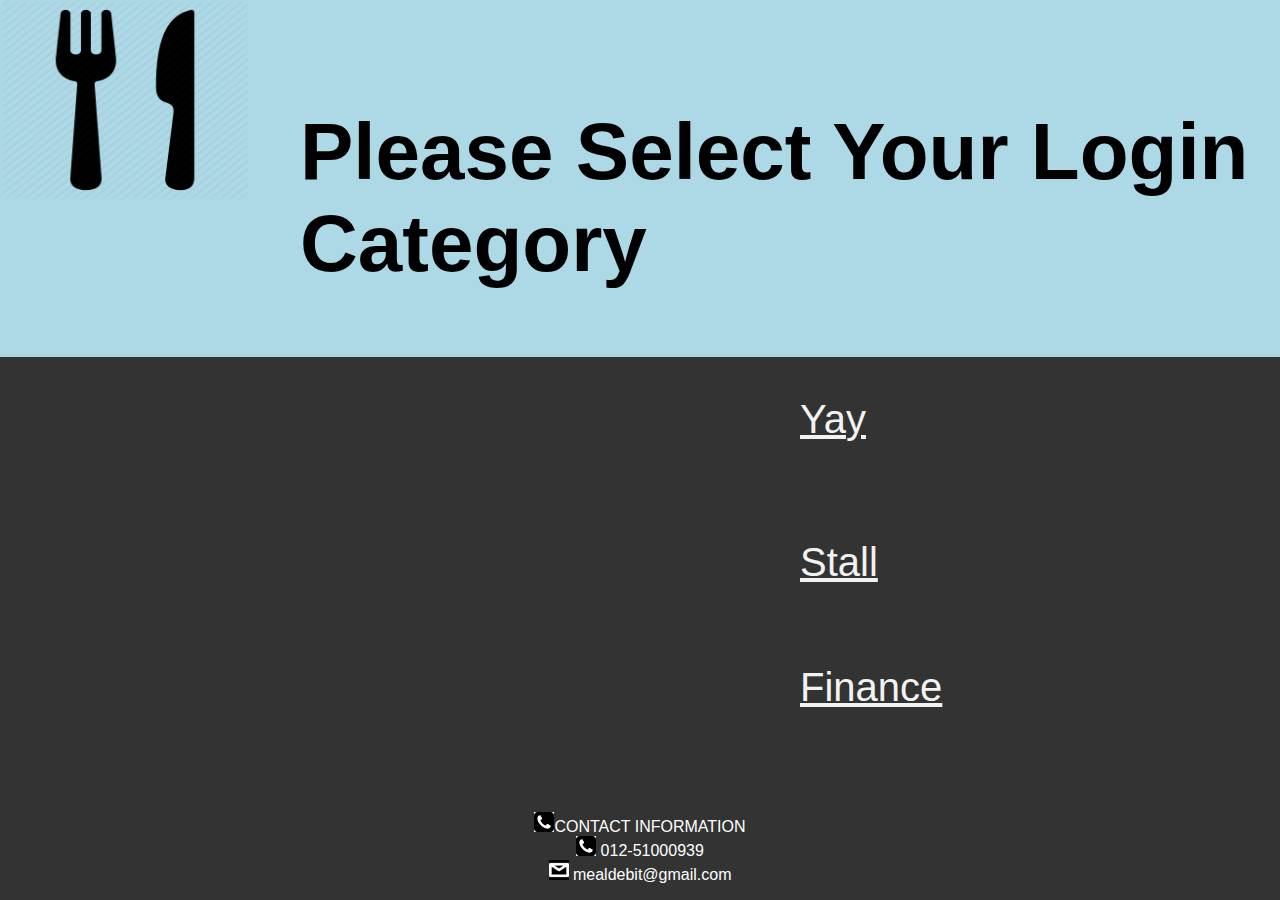
<file: index.html>
<!DOCTYPE html PUBLIC "-//W3C//DTD XHTML 1.0 Transitional//EN" "http://www.w3.org/TR/xhtml1/DTD/xhtml1-transitional.dtd">
<html xmlns="http://www.w3.org/1999/xhtml">

<head>
<meta content="text/html; charset=utf-8" http-equiv="Content-Type" />
<title>Welcome to APU Meal System </title>			<!-- Title of the tabs -->
<link href="css/main.css" rel="stylesheet" type="text/css" />				<!-- linking the page with this stylesheet css -->
</head>
<body style="background-color:lightblue">
  <div>
    <img src="IMAGES/food.png" width="250" height="200" align="left">
  </div>
  <div id="wordabovenav">
    <h2 style="font-size: 80px;">Please Select Your Login Category</h2>
  </div>
<div class="topnav">
  <a class="active" href="default.html" target=""><u>Yay</u></a>	&nbsp;&nbsp;&nbsp;&nbsp;&nbsp;&nbsp;
  <a href="stalllogin.php"target=""><u>Stall   </u></a>	&nbsp;&nbsp;&nbsp;&nbsp;&nbsp;&nbsp;
  <a href="financelogin.php"target=""><u>Finance</u></a> &nbsp;&nbsp;&nbsp;&nbsp;&nbsp;&nbsp;
  <a href="adminlogin.php"target=""><u>Admin</u></a>
</div>




<!--------------------------------------- seperate parts------------------------------------------------->
	<div class="footer"> <!-- start footer -->
		<p style="text-align:center">
			<img alt="" src="IMAGES/phone.jpg" width="20" height="20" />CONTACT INFORMATION<br/>
			<img alt="" src="IMAGES/phone.jpg" width="20" height="20" /> 012-51000939 <br/>
			<img alt="" src="IMAGES/email.png" width="20" height="20" /> mealdebit@gmail.com
		</p>
	</div> <!-- end footer -->

</body>
</html>
</file>
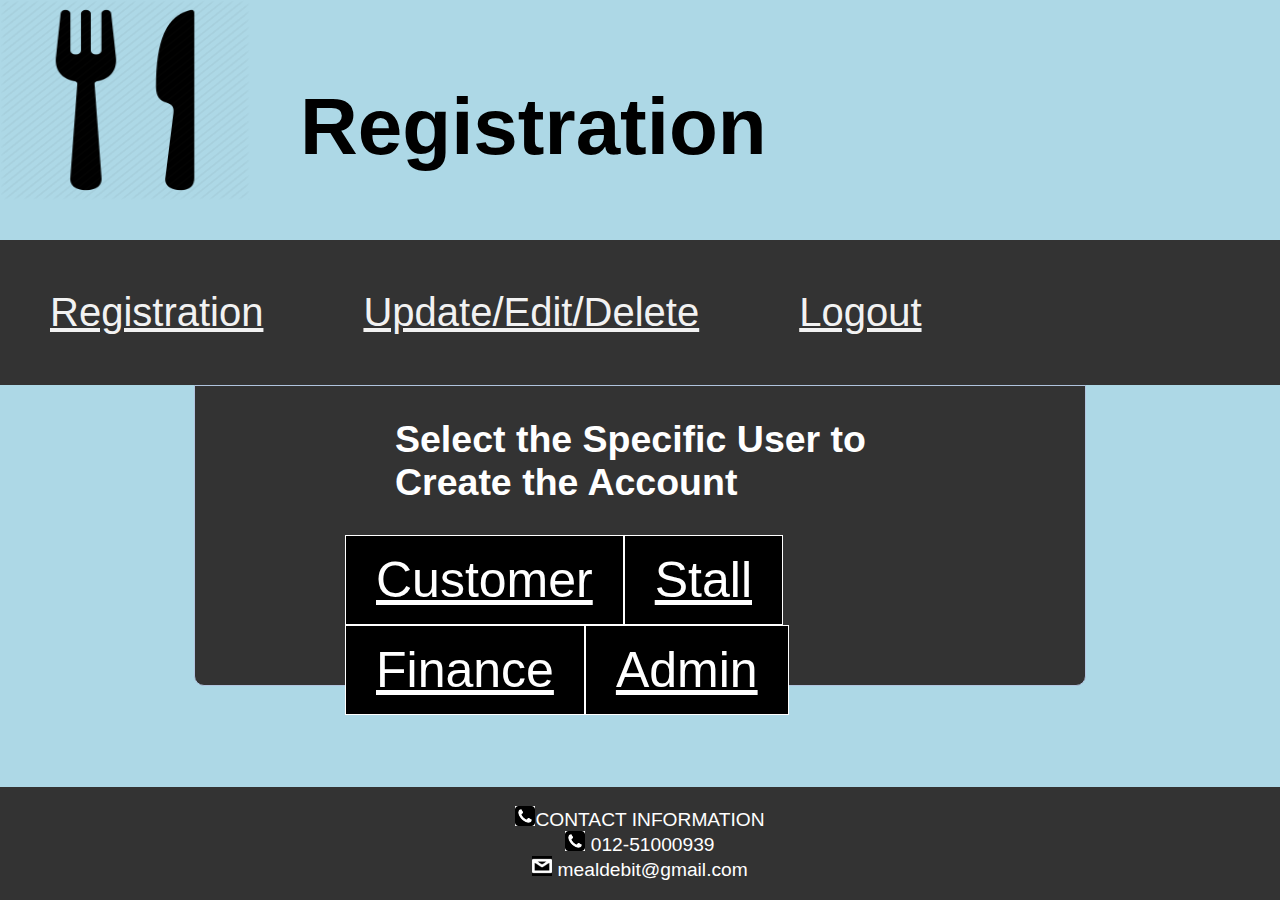
<file: adminregisterpage.html>
<!DOCTYPE html PUBLIC "-//W3C//DTD XHTML 1.0 Transitional//EN" "http://www.w3.org/TR/xhtml1/DTD/xhtml1-transitional.dtd">
<html xmlns="http://www.w3.org/1999/xhtml">

<head>
<meta content="text/html; charset=utf-8" http-equiv="Content-Type" />
<title>Welcome to APU Meal System </title>			<!-- Title of the tabs -->
<link href="css/register.css" rel="stylesheet" type="text/css" />				<!-- linking the page with this stylesheet css -->
</head>
<body style="background-color:lightblue">
  <div>
    <img src="IMAGES/food.png" width="250" height="200" align="left">
  </div>
  <div id="wordabovenav">
    <h2 style="font-size: 80px;">Registration</h2>
  </div>
  <div class="topnav">
    <a href="adminregisterpage.html"target=""><u>Registration</u></a>	&nbsp;&nbsp;&nbsp;&nbsp;&nbsp;&nbsp;
    <a href="adminviewuser.html"target=""><u>Update/Edit/Delete</u></a> &nbsp;&nbsp;&nbsp;&nbsp;&nbsp;&nbsp;
    <a href="default.html"target=""><u>Logout</u></a>
  </div>

<!--------------------------------------- seperate parts------------------------------------------------->

<form>
<div id="wordnav">
  <h2>Select the Specific User to Create the Account</h2>
</div>
<div>
  <a href="customerregister.php" target="" class="button">Customer</a>
  <a href="stallregister.php" target="" class="button">Stall</a>
  <a href="financeregister.php" target="" class="button">Finance</a>
  <a href="adminregister.php" target="" class="button">Admin</a>
</div>
</form>












<!--------------------------------------- seperate parts------------------------------------------------->
	<div class="footer"> <!-- start footer -->
		<p style="text-align:center">
			<img alt="" src="IMAGES/phone.jpg" width="20" height="20" />CONTACT INFORMATION<br/>
			<img alt="" src="IMAGES/phone.jpg" width="20" height="20" /> 012-51000939 <br/>
			<img alt="" src="IMAGES/email.png" width="20" height="20" /> mealdebit@gmail.com
		</p>
	</div> <!-- end footer -->

</body>
</html>
</file>
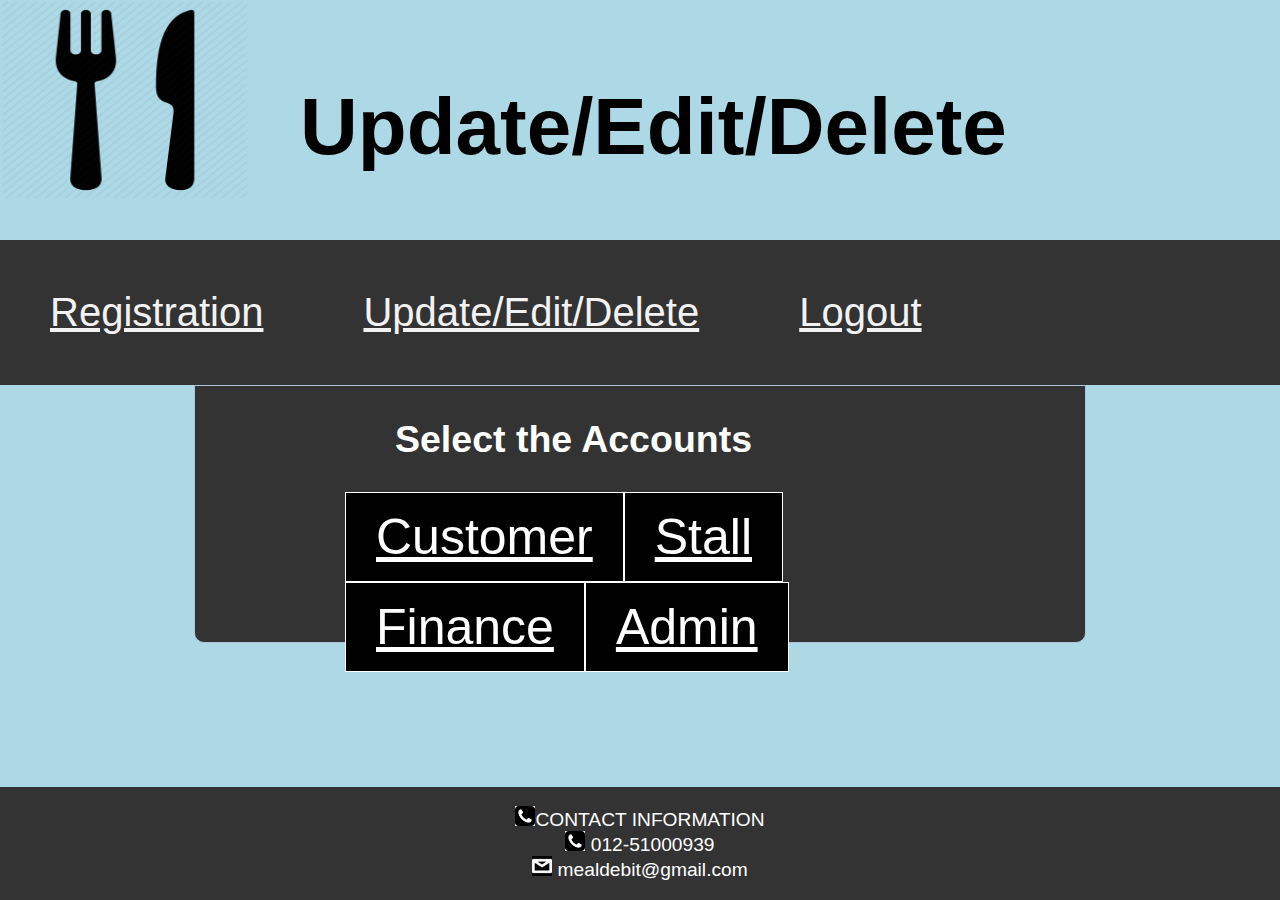
<file: adminviewuser.html>
<!DOCTYPE html PUBLIC "-//W3C//DTD XHTML 1.0 Transitional//EN" "http://www.w3.org/TR/xhtml1/DTD/xhtml1-transitional.dtd">
<html xmlns="http://www.w3.org/1999/xhtml">

<head>
<meta content="text/html; charset=utf-8" http-equiv="Content-Type" />
<title>Welcome to APU Meal System </title>			<!-- Title of the tabs -->
<link href="css/register.css" rel="stylesheet" type="text/css" />				<!-- linking the page with this stylesheet css -->
</head>
<body style="background-color:lightblue">
  <div>
    <img src="IMAGES/food.png" width="250" height="200" align="left">
  </div>
  <div id="wordabovenav">
    <h2 style="font-size: 80px;">Update/Edit/Delete</h2>
  </div>
  <div class="topnav">
    <a href="adminregisterpage.html"target=""><u>Registration</u></a>	&nbsp;&nbsp;&nbsp;&nbsp;&nbsp;&nbsp;
    <a href="adminviewuser.html"target=""><u>Update/Edit/Delete</u></a> &nbsp;&nbsp;&nbsp;&nbsp;&nbsp;&nbsp;
    <a href="default.html"target=""><u>Logout</u></a>
  </div>

<!--------------------------------------- seperate parts------------------------------------------------->
<form>
<div id="wordnav">
  <h2>Select the Accounts</h2>
</div>

<div>
  <a href="customerview.php" target="" class="button">Customer</a>
  <a href="stallview.php" target="" class="button">Stall</a>
  <a href="financeview.php" target="" class="button">Finance</a>
  <a href="adminview.php" target="" class="button">Admin</a>
</div>
</form>
<!--------------------------------------- seperate parts------------------------------------------------->
	<div class="footer"> <!-- start footer -->
		<p style="text-align:center">
			<img alt="" src="IMAGES/phone.jpg" width="20" height="20" />CONTACT INFORMATION<br/>
			<img alt="" src="IMAGES/phone.jpg" width="20" height="20" /> 012-51000939 <br/>
			<img alt="" src="IMAGES/email.png" width="20" height="20" /> mealdebit@gmail.com
		</p>
	</div> <!-- end footer -->

</body>
</html>
</file>
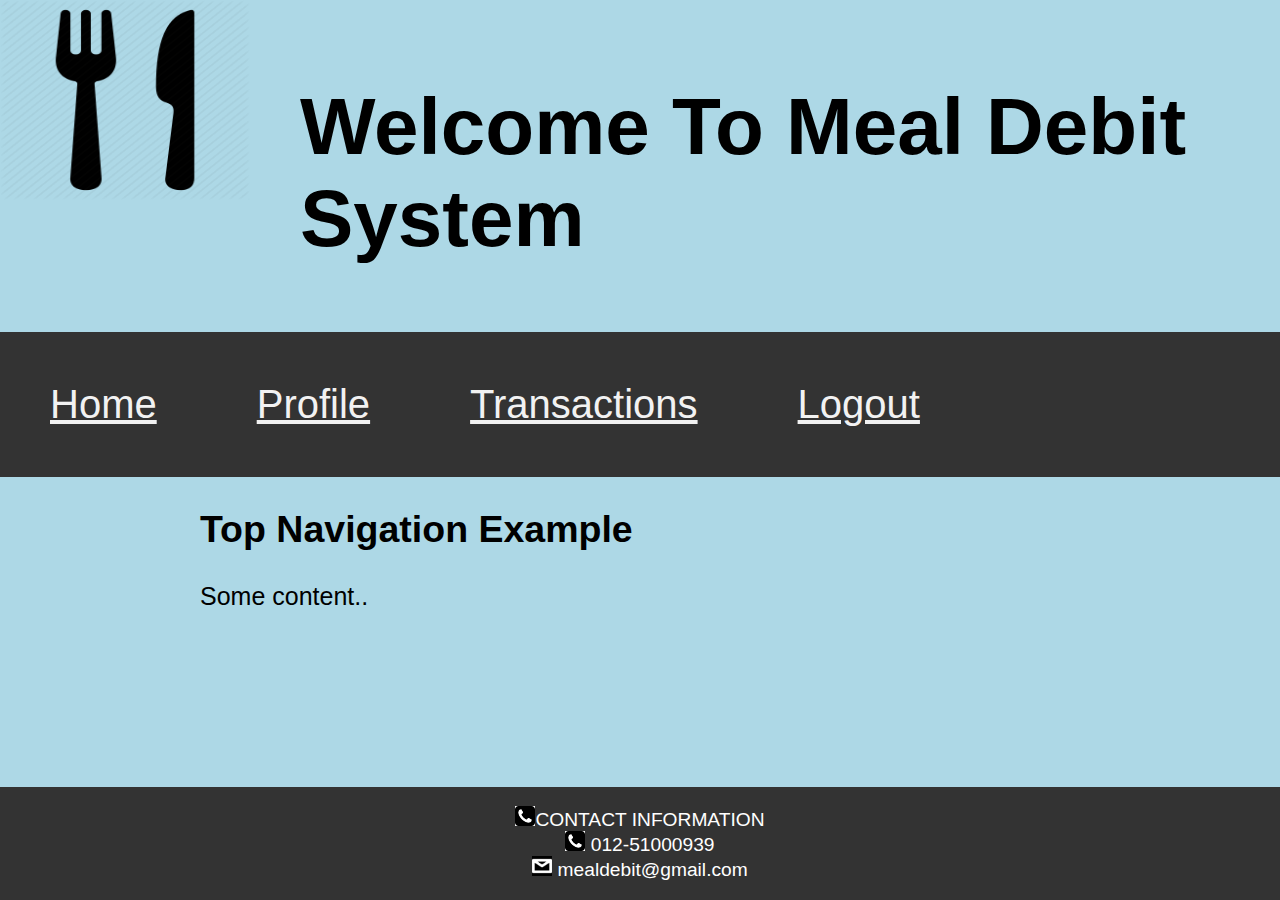
<file: customermainpage.html>
<!DOCTYPE html PUBLIC "-//W3C//DTD XHTML 1.0 Transitional//EN" "http://www.w3.org/TR/xhtml1/DTD/xhtml1-transitional.dtd">
<html xmlns="http://www.w3.org/1999/xhtml">

<head>
<meta content="text/html; charset=utf-8" http-equiv="Content-Type" />
<title>Welcome to APU Meal System </title>			<!-- Title of the tabs -->
<link href="css/mainpage.css" rel="stylesheet" type="text/css" />				<!-- linking the page with this stylesheet css -->
</head>
<body style="background-color:lightblue">
  <div>
    <img src="IMAGES/food.png" width="250" height="200" align="left">
  </div>
  <div id="wordabovenav">
    <h2 style="font-size: 80px;">Welcome To Meal Debit System</h2>
  </div>
<div class="topnav">
  <a class="active" href="customermainpage.html" target=""><u>Home</u></a>	&nbsp;&nbsp;&nbsp;&nbsp;&nbsp;&nbsp;
  <a href="customerprofile.php"target=""><u>Profile</u></a>	&nbsp;&nbsp;&nbsp;&nbsp;&nbsp;&nbsp;
  <a href="customertransaction.php"target=""><u>Transactions</u></a> &nbsp;&nbsp;&nbsp;&nbsp;&nbsp;&nbsp;
  <a href="default.html"target=""><u>Logout</u></a>
</div>

<div id="wordnav">
  <h2>Top Navigation Example</h2>
  <p>Some content..</p>
</div>



<!--------------------------------------- seperate parts------------------------------------------------->
	<div class="footer"> <!-- start footer -->
		<p style="text-align:center">
			<img alt="" src="IMAGES/phone.jpg" width="20" height="20" />CONTACT INFORMATION<br/>
			<img alt="" src="IMAGES/phone.jpg" width="20" height="20" /> 012-51000939 <br/>
			<img alt="" src="IMAGES/email.png" width="20" height="20" /> mealdebit@gmail.com
		</p>
	</div> <!-- end footer -->

</body>
</html>
</file>
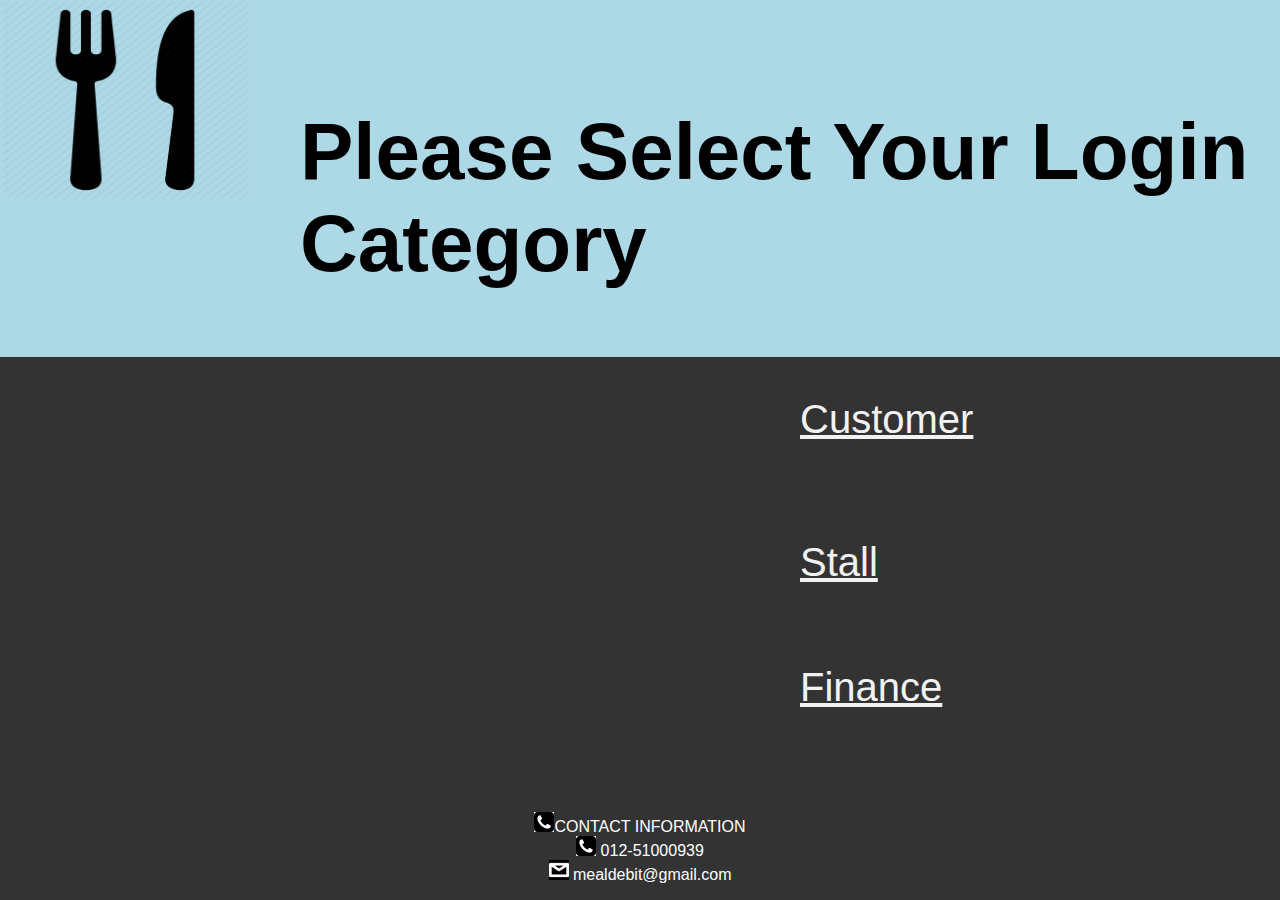
<file: default.html>
<!DOCTYPE html PUBLIC "-//W3C//DTD XHTML 1.0 Transitional//EN" "http://www.w3.org/TR/xhtml1/DTD/xhtml1-transitional.dtd">
<html xmlns="http://www.w3.org/1999/xhtml">

<head>
<meta content="text/html; charset=utf-8" http-equiv="Content-Type" />
<title>Welcome to APU Meal System </title>			<!-- Title of the tabs -->
<link href="css/main.css" rel="stylesheet" type="text/css" />				<!-- linking the page with this stylesheet css -->
</head>
<body style="background-color:lightblue">
  <div>
    <img src="IMAGES/food.png" width="250" height="200" align="left">
  </div>
  <div id="wordabovenav">
    <h2 style="font-size: 80px;">Please Select Your Login Category</h2>
  </div>
<div class="topnav">
  <a class="active" href="customerlogin.php" target=""><u>Customer</u></a>	&nbsp;&nbsp;&nbsp;&nbsp;&nbsp;&nbsp;
  <a href="stalllogin.php"target=""><u>Stall   </u></a>	&nbsp;&nbsp;&nbsp;&nbsp;&nbsp;&nbsp;
  <a href="financelogin.php"target=""><u>Finance</u></a> &nbsp;&nbsp;&nbsp;&nbsp;&nbsp;&nbsp;
  <a href="adminlogin.php"target=""><u>Admin</u></a>
</div>




<!--------------------------------------- seperate parts------------------------------------------------->
	<div class="footer"> <!-- start footer -->
		<p style="text-align:center">
			<img alt="" src="IMAGES/phone.jpg" width="20" height="20" />CONTACT INFORMATION<br/>
			<img alt="" src="IMAGES/phone.jpg" width="20" height="20" /> 012-51000939 <br/>
			<img alt="" src="IMAGES/email.png" width="20" height="20" /> mealdebit@gmail.com
		</p>
	</div> <!-- end footer -->

</body>
</html>
</file>
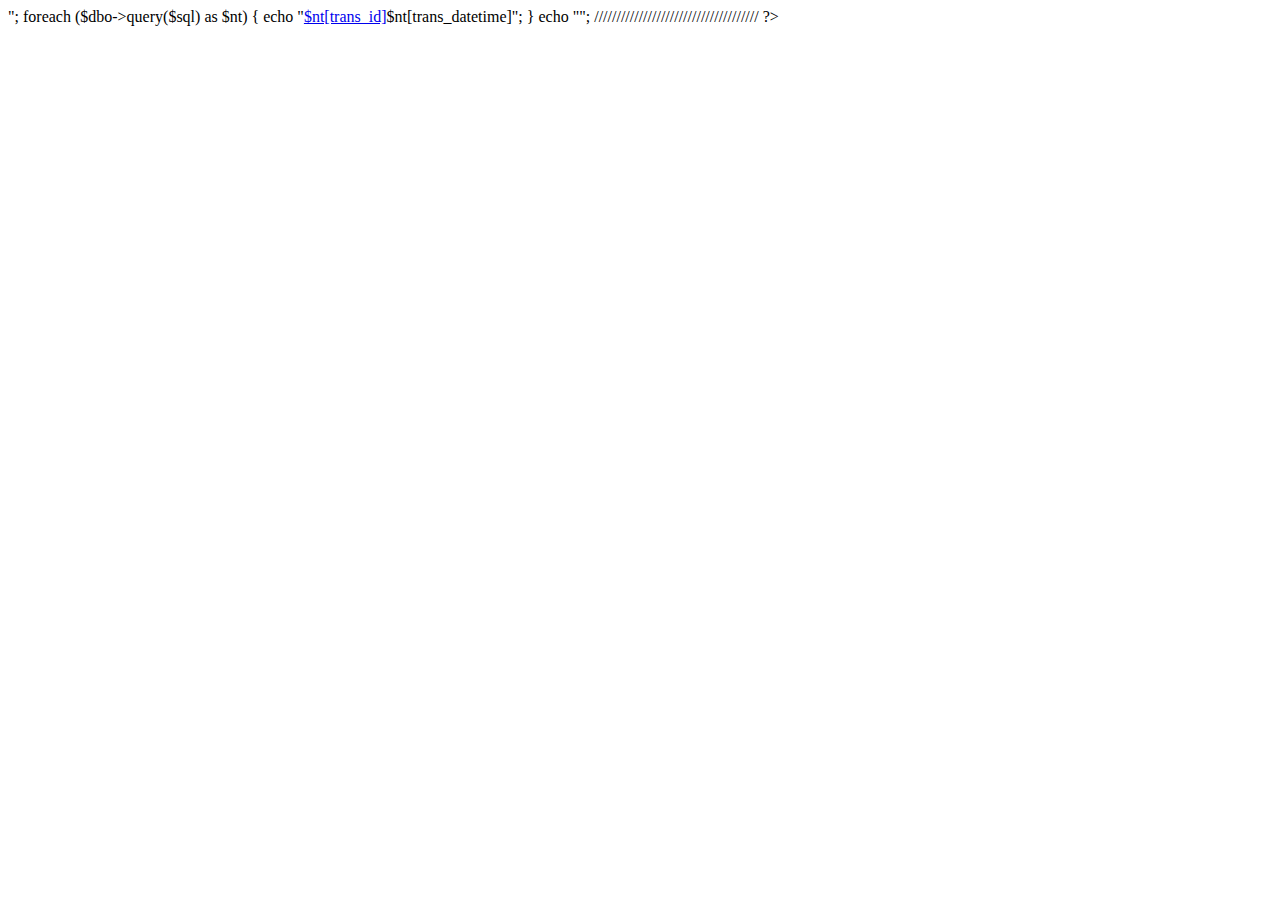
<file: financeviewreport.html>
<html>
<head>
<title></title>
</head>
<body >

<?Php
require "conn.php";

////////Query & Data Display is here/////////

$q="select * from transaction where manager_id='1' order  by  id ";
echo "<table>";
foreach ($dbo->query($sql) as $nt) {
echo "<tr><td><a href=financeviewreport.php?id=$nt[id]>$nt[trans_id]</a></td><td>$nt[trans_datetime]</td></tr>";
}
echo "</table>";
/////////////////////////////////////
?>
</body>
</html>
</file>
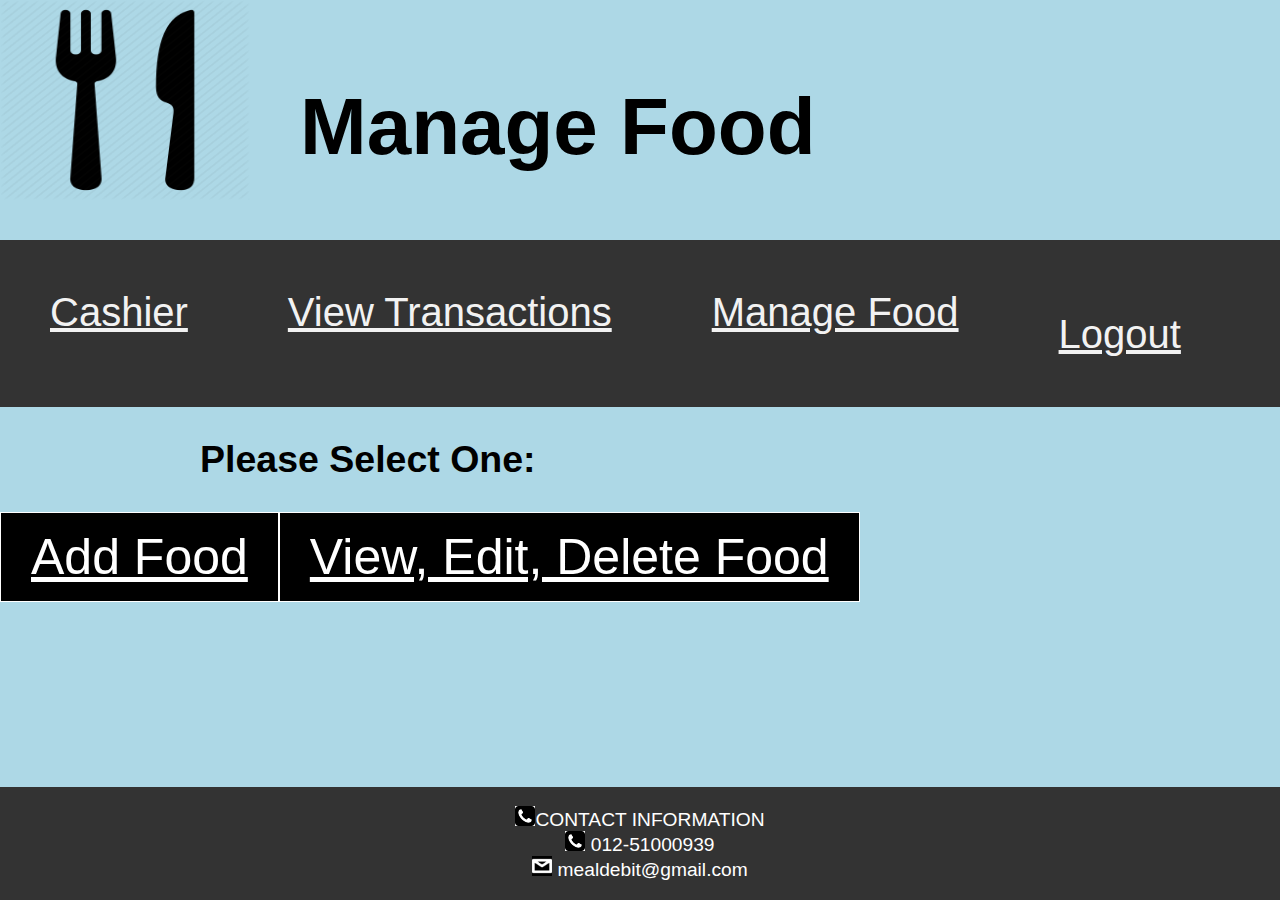
<file: stallmanagefood.html>
<!DOCTYPE html PUBLIC "-//W3C//DTD XHTML 1.0 Transitional//EN" "http://www.w3.org/TR/xhtml1/DTD/xhtml1-transitional.dtd">
<html xmlns="http://www.w3.org/1999/xhtml">

<head>
<meta content="text/html; charset=utf-8" http-equiv="Content-Type" />
<title>Welcome to APU Meal System </title>			<!-- Title of the tabs -->
<link href="css/mainpage.css" rel="stylesheet" type="text/css" />				<!-- linking the page with this stylesheet css -->
</head>
<body style="background-color:lightblue">
  <div>
    <img src="IMAGES/food.png" width="250" height="200" align="left">
  </div>
  <div id="wordabovenav">
    <h2 style="font-size: 80px;">Manage Food</h2>
  </div>
<div class="topnav">
  <a href="transactionregister.php"target=""><u>Cashier</u></a> &nbsp;&nbsp;&nbsp;&nbsp;&nbsp;&nbsp;
  <a href="stallviewtransaction.php"target=""><u>View Transactions</u></a> &nbsp;&nbsp;&nbsp;&nbsp;&nbsp;&nbsp;
  <a href="stallmanagefood.html"target=""><u>Manage Food</u></a> &nbsp;&nbsp;&nbsp;&nbsp;&nbsp;&nbsp;
  <a href="default.html"target=""><u>Logout</u></a>
</div>
<!--------------------------------------- seperate parts------------------------------------------------->
<div id="wordnav">
  <h2>Please Select One:</h2>
</div>
<div>
  <a href="foodregister.php" target="" class="button">Add Food</a>
  <a href="foodview.php" target="" class="button">View, Edit, Delete Food</a>
</div>




<!--------------------------------------- seperate parts------------------------------------------------->
	<div class="footer"> <!-- start footer -->
		<p style="text-align:center">
			<img alt="" src="IMAGES/phone.jpg" width="20" height="20" />CONTACT INFORMATION<br/>
			<img alt="" src="IMAGES/phone.jpg" width="20" height="20" /> 012-51000939 <br/>
			<img alt="" src="IMAGES/email.png" width="20" height="20" /> mealdebit@gmail.com
		</p>
	</div> <!-- end footer -->

</body>
</html>
</file>
<file: css/main.css>
body {
  margin: 0;
  font-family: Arial, Helvetica, sans-serif;
}

.topnav {
  overflow: hidden;
  background-color: #333;
}

.topnav a {
  padding-left: 200px;
  float: left;
  color: #f2f2f2;
  text-align: center;
  padding: 40px 800px;
  text-decoration: none;
  font-size: 40px;
}

.topnav a:hover {
  background-color: lightgreen;
  color: black;
}


#wordabovenav{
  padding-left:300px;
  padding-top: 40px;
}
#wordnav{
  padding-left:500px;
}



.footer {
  position:fixed;
  bottom:0;
	width:100%;
	background-color:#333;
	color:#ffffff;
	text-align:right;
	margin: 0px;
}
</file>
<file: css/register.css>
body {
  margin: 0;
  font-family: Arial, Helvetica, sans-serif;
}

.topnav {
  overflow: hidden;
  background-color: #333;
}

.topnav a {
  padding-left: 200px;
  float: left;
  color: #f2f2f2;
  text-align: center;
  padding: 50px 50px;
  text-decoration: none;
  font-size: 40px;
}

.topnav a:hover {
  background-color: #ddd;
  color: black;
}


#wordabovenav{
  padding-left: 300px;
  padding-top: 15px;
}
#wordnav{
  padding-left:50px;
  font-size: 25px;
}
#header{
	position:relative;

	height:80px;
}


body {
  font-size: 120%;
  background: #F8F8FF;
}

.head {
  width: 20%;
	top:auto;
  margin: 50px auto 0px;
  color:white;
  background: #333;
  text-align: center;
  padding: 10px;
}

.head2 {
  width: 50%;
	top:auto;
  margin: 50px auto 0px;
  color:white;
  background: #333;
  text-align: center;
  padding: 10px;
}
form, .content {
  color: white;
  width: 50%;
	top:800px;
  margin: 0px auto;
  padding: 100px;
  padding-top: 1px;
  padding-bottom: 150px;
  padding-left: 150px;
  border: 1px solid #B0C4DE;
  background: #333;
  border-radius: 0px 0px 10px 10px;
}
form2, .content {
  width: 30%;
	top:800px;
  margin: 0px auto;
  padding: 70px;
  padding-bottom: 150px;
  border: 1px solid #B0C4DE;
  background: lightblue;
  border-radius: 0px 0px 10px 10px;
}
.input-group {
  margin: 10px 0px 10px 0px;
}
.input-group label {
  display: block;
  text-align: left;
	font-size: 30px;
color: lightblue;
  margin: 3px;
}
.input-group input {
  height: 30px;
  width: 93%;
  padding: 5px 10px;
  font-size: 20px;
  border-radius: 5px;
  border: 1px solid gray;
}
.btn {
  padding: 20px;
  font-size: 20px;
  color: black;
  background: lightblue;
  border: none;
  border-radius: 5px;
}
.noob{
    height: 30px;
    width: 93%;
    padding: 5px 10px;
    font-size: 20px;
    border-radius: 5px;
    border: 1px solid gray;

  }
}
.error {
  width: 92%;
  margin: 0px auto;
  padding: 10px;
  border: 1px solid #a94442;
  color: #a94442;
  background: #f2dede;
  border-radius: 5px;
  text-align: left;
}
.success {
  color: #3c763d;
  background: #dff0d8;
  border: 1px solid #3c763d;
  margin-bottom: 20px;
}
.button {
  padding: 15px 30px;
  font-size: 50px;
  color: white;
  background-color: black;
  float: left;
  border: 1px solid white;
}


.footer {
  position:fixed;
  bottom:0;
	width:100%;
	background-color:#333;
	color:#ffffff;
	text-align:right;
	margin: 0px;
}
</file>
<file: css/mainpage.css>
body {
  margin: 0;
  font-family: Arial, Helvetica, sans-serif;
}

.topnav {
  overflow: hidden;
  background-color: #333;
}

.topnav a {
  padding-left: 200px;
  float: left;
  color: #f2f2f2;
  text-align: center;
  padding: 50px 50px;
  text-decoration: none;
  font-size: 40px;
}

.topnav a:hover {
  background-color: #ddd;
  color: black;
}


#wordabovenav{
  padding-left: 300px;
  padding-top: 15px;
}
#wordnav{
  padding-left:200px;
  font-size: 25px;
}
#header{
	position:relative;

	height:80px;
}


body {
  font-size: 120%;
  background: #F8F8FF;
}

.head {
  width: 20%;
	top:auto;
  margin: 50px auto 0px;
  color:white;
  background: #333;
  text-align: center;
  padding: 10px;
}

.head2 {
  width: 50%;
	top:auto;
  margin: 50px auto 0px;
  color:white;
  background: #333;
  text-align: center;
  padding: 10px;
}
form, .content {
  width: 30%;
	top:800px;
  margin: 0px auto;
  padding: 100px;
  padding-top: 1px;
  padding-bottom: 50px;
  border: 1px solid #B0C4DE;
  background: #333;
  border-radius: 0px 0px 10px 10px;
}
form2, .content {
  width: 30%;
	top:800px;
  margin: 0px auto;
  padding: 70px;
  padding-bottom: 150px;
  border: 1px solid #B0C4DE;
  background: lightblue;
  border-radius: 0px 0px 10px 10px;
}
.input-group {
  margin: 10px 0px 10px 0px;
}
.input-group label {
  display: block;
  text-align: left;
	font-size: 30px;
color: lightblue;
  margin: 3px;
}
.input-group input {
  height: 30px;
  width: 93%;
  padding: 5px 10px;
  font-size: 20px;
  border-radius: 5px;
  border: 1px solid gray;
}
.btn {
  padding: 20px;
  font-size: 20px;
  color: black;
  background: lightblue;
  border: none;
  border-radius: 5px;
}
.noob{
    height: 30px;
    width: 93%;
    padding: 5px 10px;
    font-size: 20px;
    border-radius: 5px;
    border: 1px solid gray;

  }
}
.error {
  width: 92%;
  margin: 0px auto;
  padding: 10px;
  border: 1px solid #a94442;
  color: #a94442;
  background: #f2dede;
  border-radius: 5px;
  text-align: left;
}
.success {
  color: #3c763d;
  background: #dff0d8;
  border: 1px solid #3c763d;
  margin-bottom: 20px;
}
.button {
  padding: 15px 30px;
  font-size: 50px;
  color: white;
  background-color: black;
  float: left;
  border: 1px solid white;
}


.footer {
  position:fixed;
  bottom:0;
	width:100%;
	background-color:#333;
	color:#ffffff;
	text-align:right;
	margin: 0px;
}
</file>
